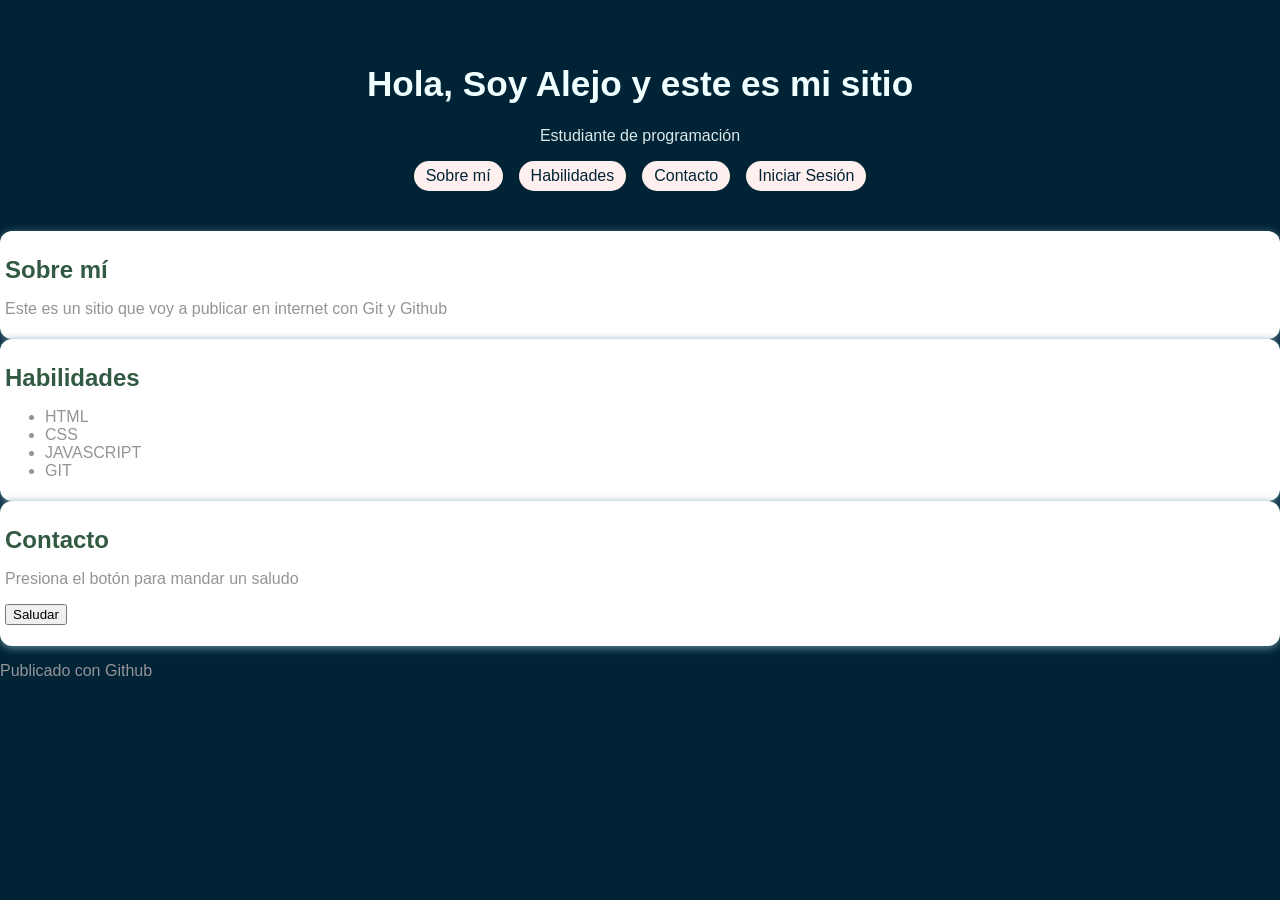
<file: index.html>
<!DOCTYPE html>
<html lang="es">
<head>
    <meta charset="UTF-8">
    <meta name="viewport" content="width=device-width, initial-scale=1.0">
    <title>Sitio Publicado</title>
    <link rel="stylesheet" href="CSS/styles.css">
    <script src="JS/script.js" defer></script>
</head>

<body>
    <header class="encabezado">
        <h1>Hola, Soy Alejo y este es mi sitio</h1>
        <p class ="subtitulo">Estudiante de programación</p>
        
        <nav>
            <a href="#sobre-mi">Sobre mí</a>
            <a href="#habilidades">Habilidades</a>
            <a href="#contacto">Contacto</a>
            <a href="login.html" id="btn-login">Iniciar Sesión</a>
        </nav>
        
    </header>
    
    <main>
        <section id="Sobre-mi" class="tarjeta">
            <h2>Sobre mí</h2>
            <p>Este es un sitio que voy a publicar en internet con Git y Github</p>
        </section>

        <section id="habilidades" class="tarjeta">
            <h2>Habilidades</h2>
            <ul>
                <li>HTML</li>
                <li>CSS</li>
                <li>JAVASCRIPT</li>
                <li>GIT</li>
            </ul>
        </section>
    
        <section id="contacto" class="tarjeta">
            <h2>Contacto</h2>
            <p>Presiona el botón para mandar un saludo</p>
            <button id="btn-saludo" class="boton">Saludar</button>
            <p id="mensaje" class="mensaje"></p>
        </section>
    </main>

    <footer class="pie">
        <p>Publicado con Github</p>
    </footer>

</body>

</html>
</file>
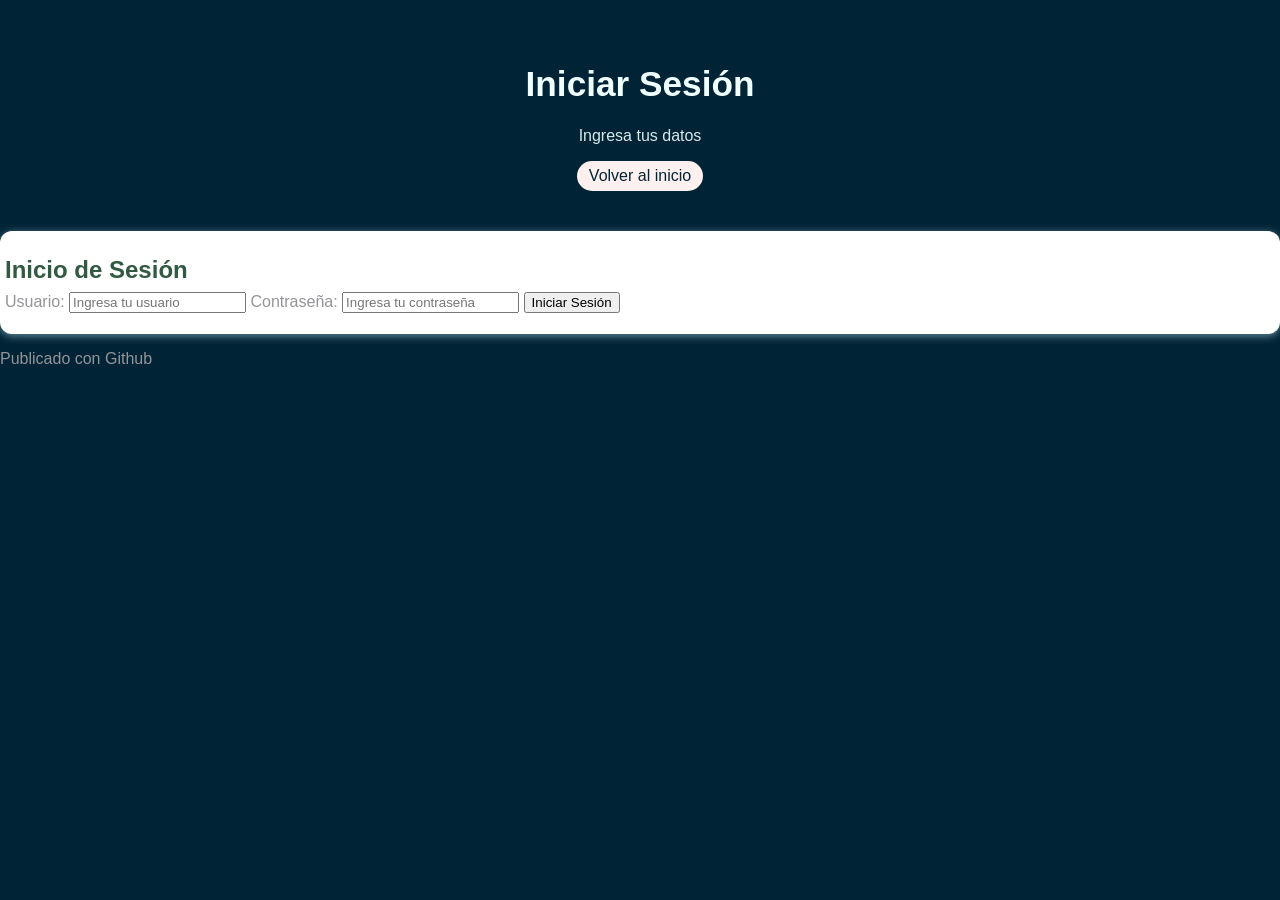
<file: login.html>
<!DOCTYPE html>
<html lang="es">
<head>
    <meta charset="UTF-8">
    <meta name="viewport" content="width=device-width, initial-scale=1.0">
    <title>Iniciar Sesión</title>
    <link rel="stylesheet" href="CSS/styles.css">
    <script src="JS/usuarios.js" defer></script>
    <script src="JS/login.js" defer></script>
</head>

<body>

    <header class="encabezado">
        <h1>Iniciar Sesión</h1>
        <p class ="subtitulo">Ingresa tus datos</p>
        
        <nav>
            <a href="index.html">Volver al inicio</a>
        </nav>
        
    </header>

    <main>
        <section class = "tarjeta">
            
            <h2>Inicio de Sesión</h2>
                <form id="form-login" class="formulario">
                    <label for="usuario">Usuario:</label>
                    <input type="text" id="usuario" placeholder="Ingresa tu usuario">

                    <label for="password">Contraseña:</label>
                    <input type="password" id="password" placeholder="Ingresa tu contraseña" required>

                    <button type="submit" class="boton">Iniciar Sesión</button>
                </form>
                <p id="mensaje-login" class="mensaje-error"></p>

        </section>
    </main>

    <footer class="pie">
        <p>Publicado con Github</p>
    </footer>

</body>

</html>
</file>
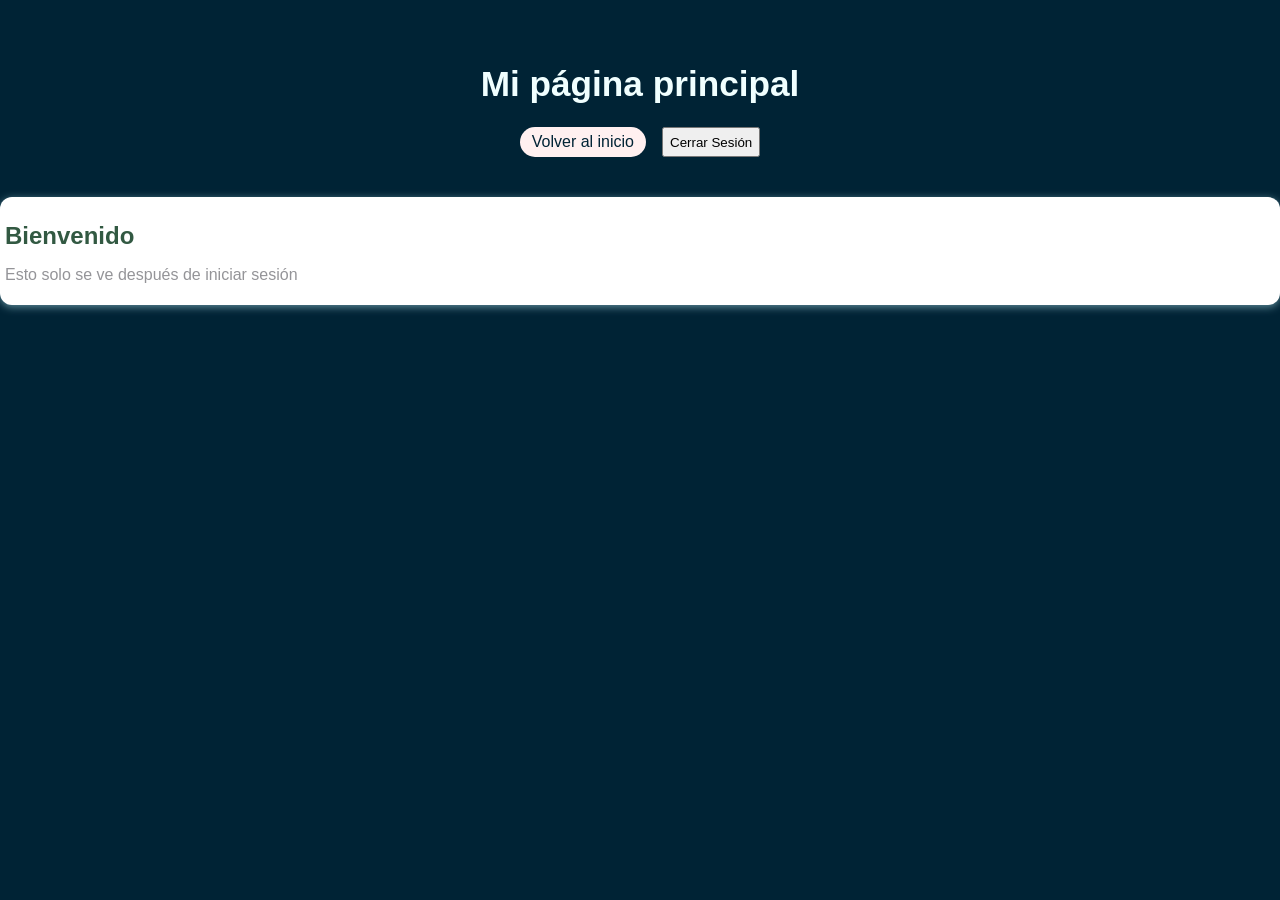
<file: principal.html>
<!DOCTYPE html>
<html lang="es">
<head>
    <meta charset="UTF-8">
    <meta name="viewport" content="width=device-width, initial-scale=1.0">
    <title>Principal</title>
    <link rel="stylesheet" href="CSS/styles.css">
    <script src="JS/usuarios.js" defer></script>
    <script src="JS/principal.js" defer></script>
</head>

<body>
    <header class="encabezado">
        <h1>Mi página principal</h1>
        <p id="saludo" class="subtitulo"></p>
        <nav>
            <a href="index.html">Volver al inicio</a>
            <button id="btn-salir" class="boton">Cerrar Sesión</button>
        </nav> 

    </header>

    <main>

        <section class="tarjeta">
            <h2>Bienvenido</h2>
                <p>Esto solo se ve después de iniciar sesión</p>
        </section>

    </main>
    
</body>

</html>
</file>
<file: CSS/styles.css>
:root{
    --color-principal: rgb(50, 89, 66);
    --color-fondo: rgb(0, 35, 53);
    --color-texto: rgb(148, 148, 152);
    --color-tarjeta: white;
    --radio: 12px;
}

body{
    font-family: 'Gill Sans', 'Gill Sans MT', Calibri, 'Trebuchet MS', sans-serif;
    background-color: var(--color-fondo);
    color: var(--color-texto);
    margin: 0px;
    padding: 0px;
}

.encabezado{
    color: var(--color-principal);
    color:azure;
    text-align: center;
    padding: 40px 16px;
}

.encabezado h1{
    font-size: 2.2rem;
}

.subtitulo{
    opacity: 0.9;
    margin-bottom: 16px;
}

nav{
    display: flex;
    justify-content: center;
    gap: 16px;
}

nav a{
    color:var(--color-fondo);
    text-decoration: none;
    padding: 6px 12px;
    background-color: rgb(255, 240, 240);
    border-radius: 99px;
}

nav a:hover{
    background-color: gray;
}


.tarjeta{
    background-color: var(--color-tarjeta);
    border-radius: var(--radio);
    padding: 5px;
    box-shadow: 0 2px 8px rgb(96, 141, 154);
}

.tarjeta h2{
    color: var(--color-principal);
    margin-bottom: 8px;
}
</file>
